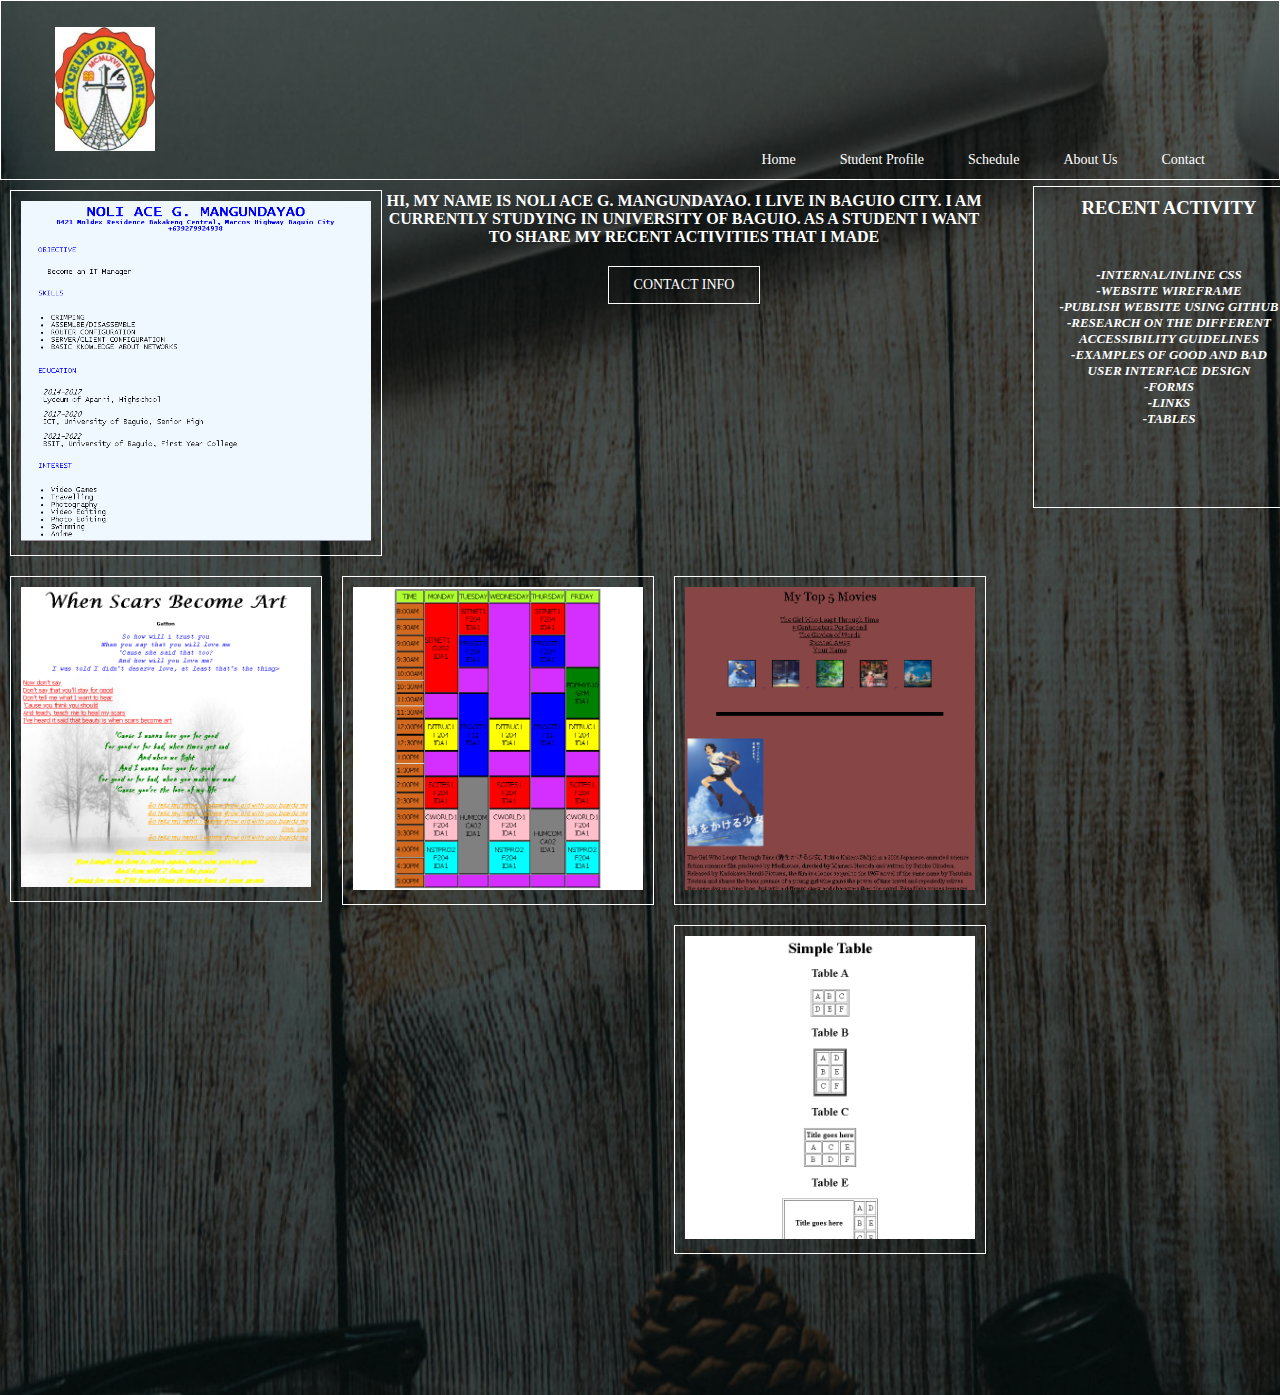
<file: index.html>
<!DOCTYPE html>
<html>
<title>Homepage</title>
<head>
    <style>
*
{
    margin: 0;
    padding: 0;
}

.ace{
    width:1170px;
    margin:auto;
}

header{
    background: linear-gradient(rgba(0,0,0,0.6),rgba(0,0,0,0.6)), url("background.jpg");
    height: 155vh;
    -webkit-background-size: cover;
    background-size:cover;
    background-position:center center;
    position: relative;
    background-attachment: scroll;
    background-repeat: no-repeat;
}

.nav{
    float:right;
   
    margin-top:150px;
}

.nav li{
    display: inline-block;
}

.nav li a{
    color: #fff;
    text-decoration: none;
    padding: 5px 20px;
    font-family:Georgia, 'Times New Roman', Times, serif;
    font-size: 14px;
}

.nav li a:hover{
    background: #fff;
    color: #333;
}

.logo img{
    width: 100px;
    float: left;
    height: auto;
    margin-top: 27px;
}

.welcome{
    position:absolute;
    width: 600px;
    height: 300px;
    margin: 15% 30%;
    text-align: center;
}

.welcome h5{
    text-align: center;
    color: #fff;
    text-transform:uppercase;
    font-size: medium;
}

.welcome a{
    border: 1px solid #fff;
    padding: 10px 25px;
    text-decoration: none;
    text-transform: uppercase;
    font-size: 14px;
    margin-top: 20px;
    display: inline-block;
    color:#fff;
}

.welcome a:hover{
    background: #fff;
    color: #333;
}

.box{
    border: 1px solid #fff;
    padding: 80px 80px;
    text-decoration: none;
    text-transform: none;
    margin-bottom: 10px;
    display:list-item;
    color: #fff;
    
}

.resume{
    padding: 10px;
    border: solid #fff 1px;
    margin: 10px;
    width: 350px;
    text-decoration: none;
    text-transform: none;
    
}

.RA h3{
    border: 1px solid #fff;
    float: right;
    height: 300px;
    width: 250px;
    text-align: center;
    margin-right: -80px;
    padding: 10px;
    color:#fff;
    text-transform:uppercase;
}

.RA i{
    float:right;
    color: #fff;
    text-decoration: none;
    font-size: small;
    padding:10px;
}

.row{
    padding: 10px;
    border: solid #fff 1px;
    margin: 10px;
    width: 290px;
    text-decoration: none;
    text-transform: none;
    float:left;
    
}
</style>
</head>

<body>
    <header>
        <div class="ace">
            <div class="logo">
                <img src= "LOGO.jpg" alt= "LOGO">
        </div>

        <u1 class="nav">
            <li><a href="#">Home</a></li>
            <li><a href="#">Student Profile</a></li>
            <li><a href="#">Schedule</a></li>
            <li><a href="#">About Us</a></li>
            <li><a href="#">Contact</a></li>
            <br>
            <br>
            
            <div class="RA">
                <h3>Recent Activity 
                    <br><br>
                    <i>
                        <br>-INTERNAL/INLINE CSS 
                        <br>-WEBSITE WIREFRAME 
                        <br>-PUBLISH WEBSITE USING GITHUB 
                        <br>-RESEARCH ON THE DIFFERENT ACCESSIBILITY GUIDELINES 
                        <br>-EXAMPLES OF GOOD AND BAD USER INTERFACE DESIGN
                        <br>-FORMS
                        <br>-LINKS
                        <br>-TABLES
                    </i>
                </h3>

                
            </div>
        </u1>
        
        </div>
            
        
        <div class="welcome">
            <h5>Hi, my name is Noli Ace G. Mangundayao. I live in Baguio City. I am currently studying in University of Baguio. As a student I want to share my recent activities that I made</h5>
            <a href="#">Contact Info</a>
        </div>

        <div class="box">
            
        </div>

        <div class="resume">
            <img src="RESUME.PNG" width="350px">
            
        </div> 

        <div class="row">
            <img src="MusicLyrics.PNG" width="290px">
            
        </div> 

        <div class="row">
            <img src="Schedule.PNG" width="290px">
            
        </div> 

        <div class="row">
            <img src="Top Movies.PNG" width="290px">
            
        </div> 

        <div class="row">
            <img src="table.PNG" width="290px">
            
        </div> 

                
        
                 

            
        </div>


    </header>
</body>

</html>
</file>
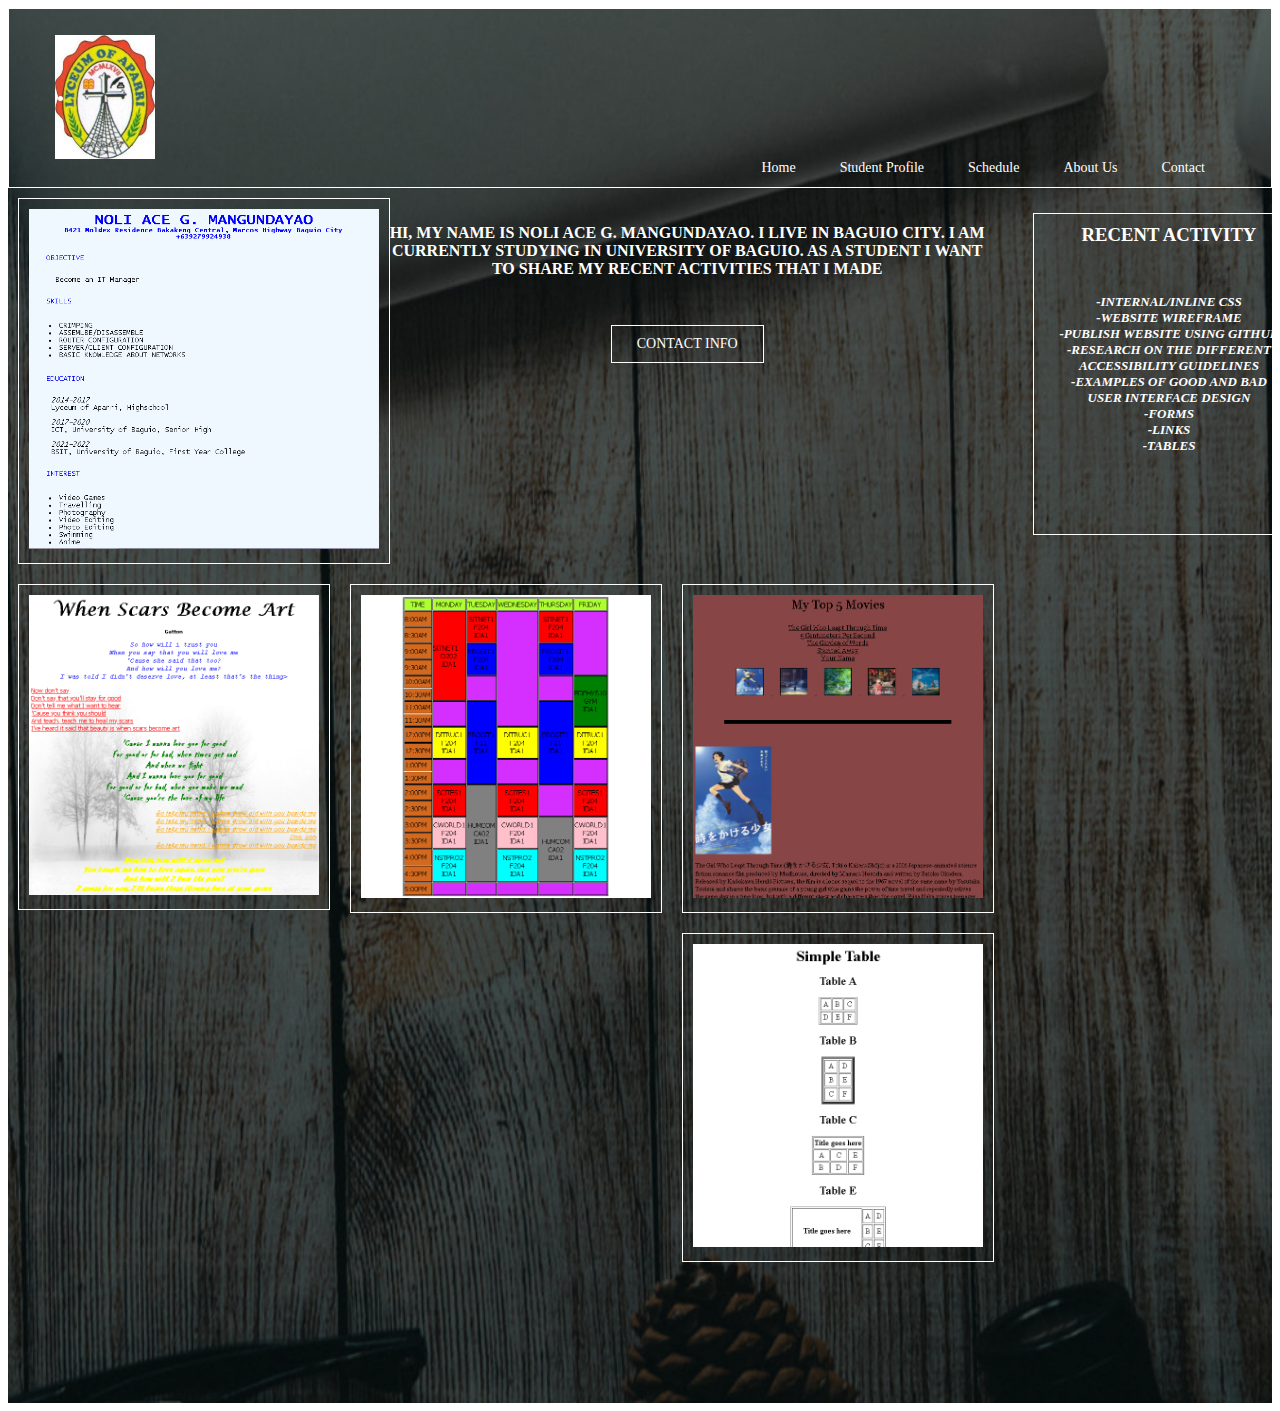
<file: homepage.html>
<!DOCTYPE html>
<html>
<title>Homepage</title>
<head>
    <link rel="stylesheet" href="ace.css" />   
</head>

<body>
    <header>
        <div class="ace">
            <div class="logo">
                <img src= "LOGO.jpg" alt= "LOGO">
        </div>

        <u1 class="nav">
            <li><a href="#">Home</a></li>
            <li><a href="#">Student Profile</a></li>
            <li><a href="#">Schedule</a></li>
            <li><a href="#">About Us</a></li>
            <li><a href="#">Contact</a></li>
            <br>
            <br>
            
            <div class="RA">
                <h3>Recent Activity 
                    <br><br>
                    <i>
                        <br>-INTERNAL/INLINE CSS 
                        <br>-WEBSITE WIREFRAME 
                        <br>-PUBLISH WEBSITE USING GITHUB 
                        <br>-RESEARCH ON THE DIFFERENT ACCESSIBILITY GUIDELINES 
                        <br>-EXAMPLES OF GOOD AND BAD USER INTERFACE DESIGN
                        <br>-FORMS
                        <br>-LINKS
                        <br>-TABLES
                    </i>
                </h3>

                
            </div>
        </u1>
        
        </div>
            
        
        <div class="welcome">
            <h5>Hi, my name is Noli Ace G. Mangundayao. I live in Baguio City. I am currently studying in University of Baguio. As a student I want to share my recent activities that I made</h5>
            <a href="#">Contact Info</a>
        </div>

        <div class="box">
            
        </div>

        <div class="resume">
            <img src="RESUME.PNG" width="350px">
            
        </div> 

        <div class="row">
            <img src="MusicLyrics.PNG" width="290px">
            
        </div> 

        <div class="row">
            <img src="Schedule.PNG" width="290px">
            
        </div> 

        <div class="row">
            <img src="Top Movies.PNG" width="290px">
            
        </div> 

        <div class="row">
            <img src="table.PNG" width="290px">
            
        </div> 

                
        
                 

            
        </div>


    </header>
</body>

</html>
</file>
<file: ace.css>
.css

{
    margin: 0;
    padding: 0;
}

.ace{
    width:1170px;
    margin:auto;
}

header{
    background: linear-gradient(rgba(0,0,0,0.6),rgba(0,0,0,0.6)), url("background.jpg");
    height: 155vh;
    -webkit-background-size: cover;
    background-size:cover;
    background-position:center center;
    position: relative;
    background-attachment: scroll;
    background-repeat: no-repeat;
}

.nav{
    float:right;
   
    margin-top:150px;
}

.nav li{
    display: inline-block;
}

.nav li a{
    color: #fff;
    text-decoration: none;
    padding: 5px 20px;
    font-family:Georgia, 'Times New Roman', Times, serif;
    font-size: 14px;
}

.nav li a:hover{
    background: #fff;
    color: #333;
}

.logo img{
    width: 100px;
    float: left;
    height: auto;
    margin-top: 27px;
}

.welcome{
    position:absolute;
    width: 600px;
    height: 300px;
    margin: 15% 30%;
    text-align: center;
}

.welcome h5{
    text-align: center;
    color: #fff;
    text-transform:uppercase;
    font-size: medium;
}

.welcome a{
    border: 1px solid #fff;
    padding: 10px 25px;
    text-decoration: none;
    text-transform: uppercase;
    font-size: 14px;
    margin-top: 20px;
    display: inline-block;
    color:#fff;
}

.welcome a:hover{
    background: #fff;
    color: #333;
}

.box{
    border: 1px solid #fff;
    padding: 80px 80px;
    text-decoration: none;
    text-transform: none;
    margin-bottom: 10px;
    display:list-item;
    color: #fff;
    
}

.resume{
    padding: 10px;
    border: solid #fff 1px;
    margin: 10px;
    width: 350px;
    text-decoration: none;
    text-transform: none;
    
}

.RA h3{
    border: 1px solid #fff;
    float: right;
    height: 300px;
    width: 250px;
    text-align: center;
    margin-right: -80px;
    padding: 10px;
    color:#fff;
    text-transform:uppercase;
}

.RA i{
    float:right;
    color: #fff;
    text-decoration: none;
    font-size: small;
    padding:10px;
}

.row{
    padding: 10px;
    border: solid #fff 1px;
    margin: 10px;
    width: 290px;
    text-decoration: none;
    text-transform: none;
    float:left;
    
}
</file>
